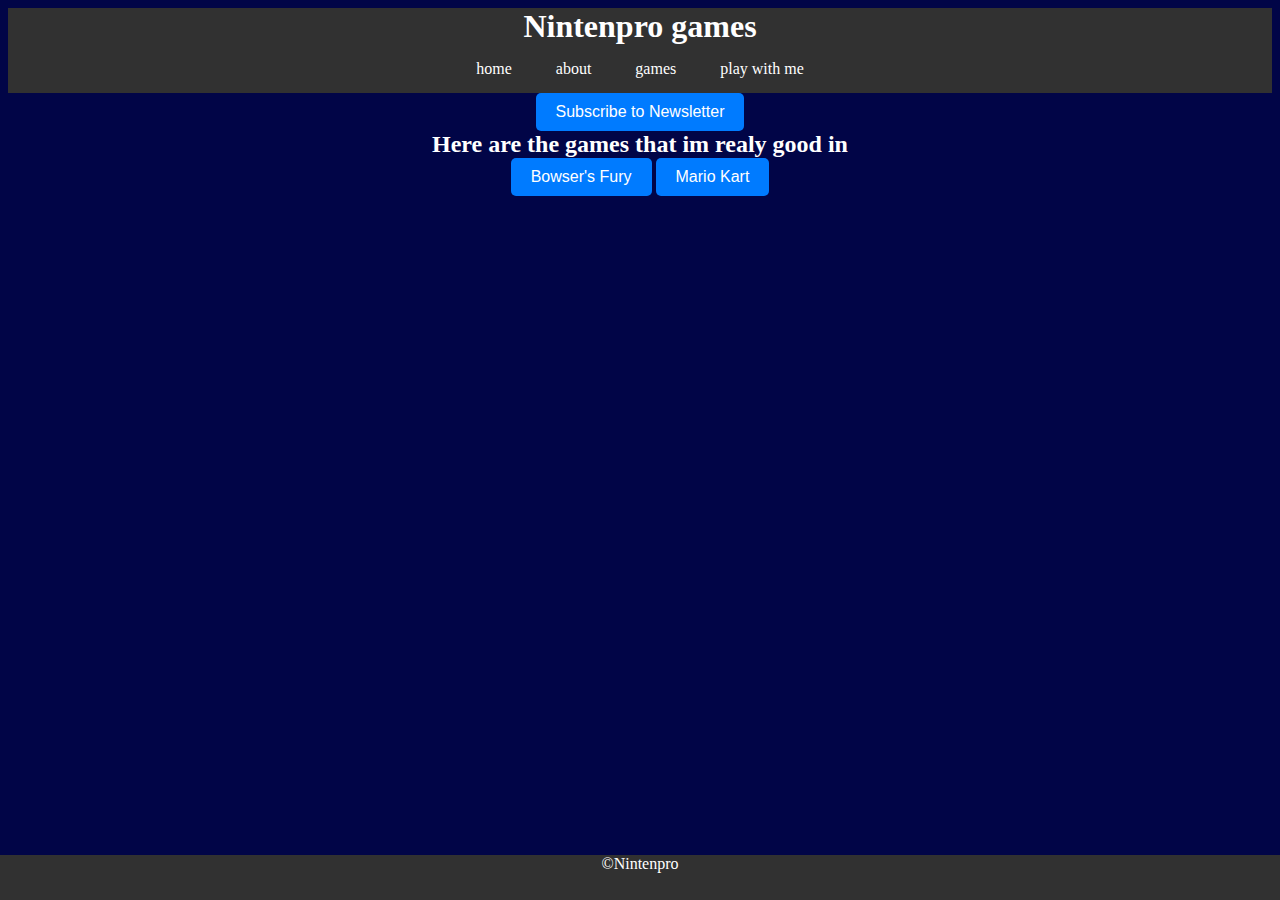
<file: games/index.html>
<!DOCTYPE html>
<html>
    <head>
        <title>
            nintenpro home page
        </title>
        <link rel="stylesheet" href="../styles.css">
        <link rel="icon" type="image/png" sizes="32x32" href="images/favicon-32x32.png">
                <meta name="keywords" content="nintenpro,Nintendo,nintendopro">
        <meta name="description" content="learn more about Nintenpro">
        <meta name="author" content="Nintenpro">
          <meta name="viewport" content="width=device-width, initial-scale=1.0">
    </head>
    <body>
        <style>
            body {
               background-color: rgb(1, 5, 71);
            }
        </style>
        <h1>
            Nintenpro games
        </h1>
        <ul>
            <li><a href="/nintenpro/">home</a></li>
            <li><a href="/nintenpro/about/">about</a></li>
            <li>
                <a href="/nintenpro/games/">games</a>
                <!-- Dropdown content -->
                <ul class="dropdown-content">
                    <li><a href="/nintenpro/games/mariokart/">mario kart</a></li>
                    <li><a href="/nintenpro/games/Bowser's Fury/">Bowser's Fury</a></li>
                </ul>
            </li>
            <li>
                <a href="/nintenpro/play/">play with me</a>
                <!-- Dropdown content -->
                <ul class="dropdown-content">
                    <li><a href="/nintenpro/play/mariokart/">mario kart</a></li>
                    <li><a href="/nintenpro/play/mario3Dworld/">Super mario 3D world</a></li>
                </ul>
            </li>
        </ul>
        <!-- Subscribe Button -->
<button id="openPopupBtn">Subscribe to Newsletter</button>

<!-- Popup Modal -->
<div id="newsletterPopup" class="popup">
    <div class="popup-content">
        <span class="close">&times;</span>
        <h2>Subscribe to our Newsletter</h2>
        <p>Get the newest info on Nintenpro's game records!</p>

        <!-- Embedded Google Form -->
        <iframe src="https://docs.google.com/forms/d/e/1FAIpQLScWwyCGatclEQYl_2QTfoMvaat0_KOzHvb9VX9JpsBKASpdTQ/viewform?usp=sf_link" width="100%" height="500px" frameborder="0"></iframe>
    </div>
</div>

<script>
    // Get elements
    const popup = document.getElementById("newsletterPopup");
    const openPopupBtn = document.getElementById("openPopupBtn");
    const closeBtn = document.getElementsByClassName("close")[0];

    // Open popup when the button is clicked
    openPopupBtn.onclick = function() {
        popup.style.display = "flex";
    }

    // Close popup when the close button (x) is clicked
    closeBtn.onclick = function() {
        popup.style.display = "none";
    }

    // Close popup when clicking outside of the popup
    window.onclick = function(event) {
        if (event.target == popup) {
            popup.style.display = "none";
        }
    }
</script>
        <br>
       <h2>
        Here are the games that im realy good in
       </h2>

    <div class="button-container">
        <button onclick="window.location.href='Bowser\'s Fury/';">Bowser's Fury</button>
        <button onclick="window.location.href='mariokart/';">Mario Kart</button>
    </div>
    
    </body>
    <footer>
        &#169;Nintenpro
    </footer>
</html>
</file>
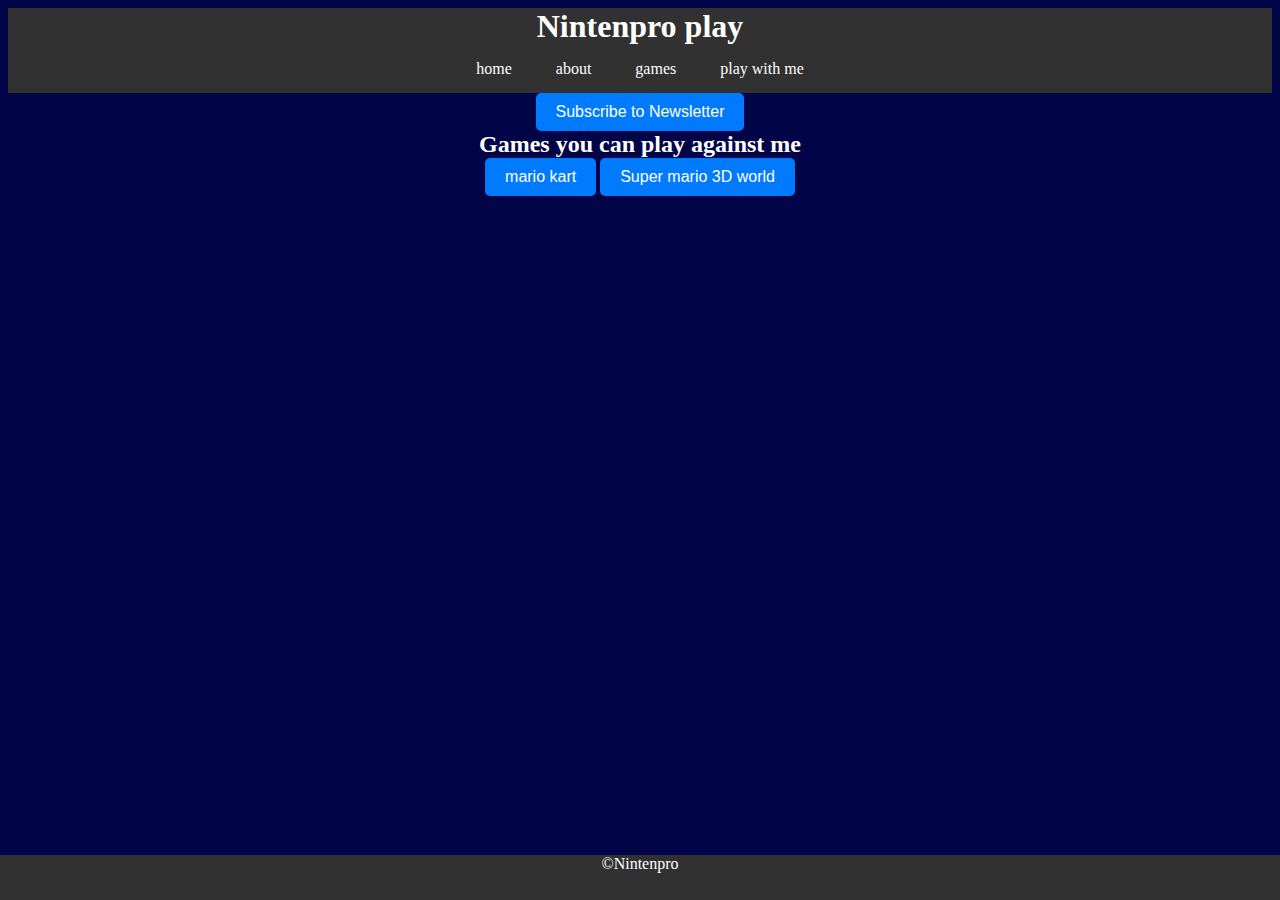
<file: play/index.html>
<!DOCTYPE html>
<html>
    <head>
        <title>
            nintenpro play
        </title>
        <link rel="stylesheet" href="../styles.css">
        <link rel="icon" type="image/png" sizes="32x32" href="images/favicon-32x32.png">
    </head>
    <body>
        <style>
            body {
               background-color: rgb(1, 5, 71);
            }
        </style>
        <h1>
            Nintenpro play
        </h1>
        <ul>
            <li><a href="/nintenpro/">home</a></li>
            <li><a href="/nintenpro/about/">about</a></li>
            <li>
                <a href="/nintenpro/games/">games</a>
                <!-- Dropdown content -->
                <ul class="dropdown-content">
                    <li><a href="/nintenpro/games/mariokart/">mario kart</a></li>
                    <li><a href="/nintenpro/games/Bowser's Fury/">Bowser's Fury</a></li>
                </ul>
            </li>
            <li>
                <a href="/nintenpro/play/">play with me</a>
                <!-- Dropdown content -->
                <ul class="dropdown-content">
                    <li><a href="/nintenpro/play/mariokart/">mario kart</a></li>
                    <li><a href="/nintenpro/play/mario3Dworld/">Super mario 3D world</a></li>
                </ul>
            </li>
        </ul>
        <!-- Subscribe Button -->
<button id="openPopupBtn">Subscribe to Newsletter</button>

<!-- Popup Modal -->
<div id="newsletterPopup" class="popup">
    <div class="popup-content">
        <span class="close">&times;</span>
        <h2>Subscribe to our Newsletter</h2>
        <p>Get the newest info on Nintenpro's game records!</p>

        <!-- Embedded Google Form -->
        <iframe src="https://docs.google.com/forms/d/e/1FAIpQLScWwyCGatclEQYl_2QTfoMvaat0_KOzHvb9VX9JpsBKASpdTQ/viewform?usp=sf_link" width="100%" height="500px" frameborder="0"></iframe>
    </div>
</div>

<script>
    // Get elements
    const popup = document.getElementById("newsletterPopup");
    const openPopupBtn = document.getElementById("openPopupBtn");
    const closeBtn = document.getElementsByClassName("close")[0];

    // Open popup when the button is clicked
    openPopupBtn.onclick = function() {
        popup.style.display = "flex";
    }

    // Close popup when the close button (x) is clicked
    closeBtn.onclick = function() {
        popup.style.display = "none";
    }

    // Close popup when clicking outside of the popup
    window.onclick = function(event) {
        if (event.target == popup) {
            popup.style.display = "none";
        }
    }
</script>
        <br>
    <h2>Games you can play against me</h2>
    <button onclick="window.location.href='Mariokart/';">mario kart</button>
    <button onclick="window.location.href='mario3Dworld/';">Super mario 3D world</button>
    </body>
    <footer>
        &#169;Nintenpro
    </footer>
</html>
</file>
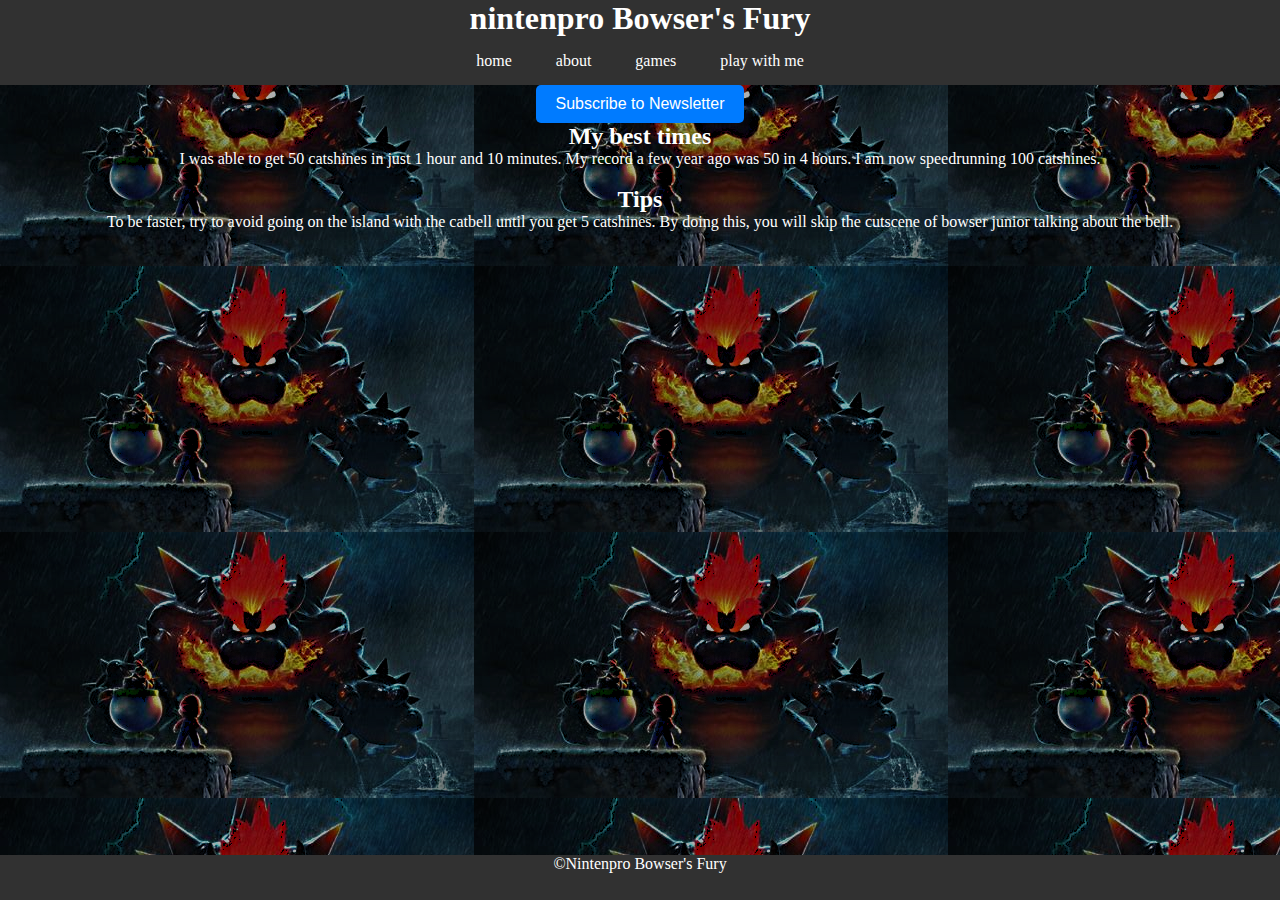
<file: games/Bowser's Fury/index.html>
<!DOCTYPE html>
<html>
    <head>
        <title>
            nintenpro Bowser's Fury
        </title>
        <link rel="stylesheet" href="../../styles.css">
        <link rel="icon" type="image/png" sizes="32x32" href="../../images/">
    </head>
    <body>
        <style>
            body {
              background-image: url('background.png');
              margin: 0%;
            }
            </style>
        <h1>
            nintenpro Bowser's Fury
        </h1>
        <ul>
            <li><a href="/nintenpro/">home</a></li>
            <li><a href="/nintenpro/about/">about</a></li>
            <li>
                <a href="/nintenpro/games/">games</a>
                <!-- Dropdown content -->
                <ul class="dropdown-content">
                    <li><a href="nintenpro/games/mariokart/">mario kart</a></li>
                    <li><a href="/nintenpro/games/Bowser's Fury/">Bowser's Fury</a></li>
                </ul>
            </li>
            <li>
                <a href="/nintenpro/play/">play with me</a>
                <!-- Dropdown content -->
                <ul class="dropdown-content">
                    <li><a href="/nintenpro/play/mariokart/">mario kart</a></li>
                    <li><a href="/nintenpro/play/mario3Dworld/">Super mario 3D world</a></li>
                </ul>
            </li>
        </ul>
        <!-- Subscribe Button -->
<button id="openPopupBtn">Subscribe to Newsletter</button>

<!-- Popup Modal -->
<div id="newsletterPopup" class="popup">
    <div class="popup-content">
        <span class="close">&times;</span>
        <h2>Subscribe to our Newsletter</h2>
        <p>Get the newest info on Nintenpro's game records!</p>

        <!-- Embedded Google Form -->
        <iframe src="https://docs.google.com/forms/d/e/1FAIpQLScWwyCGatclEQYl_2QTfoMvaat0_KOzHvb9VX9JpsBKASpdTQ/viewform?usp=sf_link" width="100%" height="500px" frameborder="0"></iframe>
    </div>
</div>

<script>
    // Get elements
    const popup = document.getElementById("newsletterPopup");
    const openPopupBtn = document.getElementById("openPopupBtn");
    const closeBtn = document.getElementsByClassName("close")[0];

    // Open popup when the button is clicked
    openPopupBtn.onclick = function() {
        popup.style.display = "flex";
    }

    // Close popup when the close button (x) is clicked
    closeBtn.onclick = function() {
        popup.style.display = "none";
    }

    // Close popup when clicking outside of the popup
    window.onclick = function(event) {
        if (event.target == popup) {
            popup.style.display = "none";
        }
    }
</script>
    <h2>My best times</h2>
      <p>I was able to get 50 catshines in just 1 hour and 10 minutes. My record a few year ago was 50 in 4 hours. I am now speedrunning 100 catshines.</p>
      <br>
      <h2>Tips</h2>
      <p>To be faster, try to avoid going on the island with the catbell until you get 5 catshines. By doing this, you will skip the cutscene of bowser junior talking about the bell.</p>
    </body>
    <footer>
        &#169;Nintenpro Bowser's Fury 
    </footer>
</html>
</file>
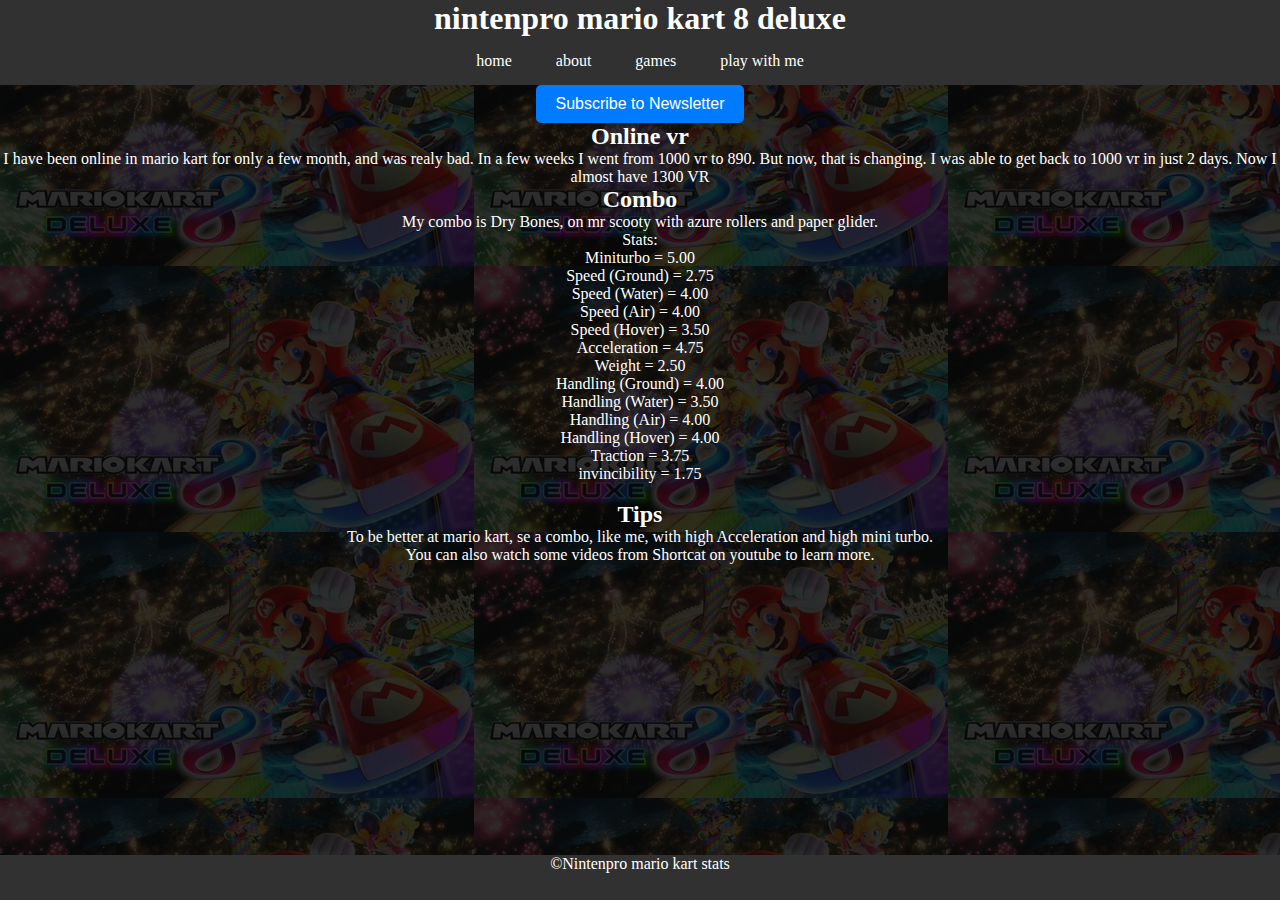
<file: games/mariokart/index.html>
<!DOCTYPE html>
<html>
    <head>
        <title>
            nintenpro mario kart stats
        </title>
        <link rel="stylesheet" href="../../styles.css">
        <link rel="icon" type="image/png" sizes="32x32" href="images/favicon-32x32.png">
    </head>
    <body>
        <style>
            body {
              background-image: url('background.png');
              margin: 0%;
            }
            </style>
        <h1>
            nintenpro mario kart 8 deluxe
        </h1>
        <ul>
            <li><a href="/nintenpro/">home</a></li>
            <li><a href="/nintenpro/about/">about</a></li>
            <li>
                <a href="/nintenpro/games/">games</a>
                <!-- Dropdown content -->
                <ul class="dropdown-content">
                    <li><a href="/nintenpro/games/mariokart/">mario kart</a></li>
                    <li><a href="/nintenpro/games/Bowser's Fury/">Bowser's Fury</a></li>
                </ul>
            </li>
            <li>
                <a href="/nintenpro/play/">play with me</a>
                <!-- Dropdown content -->
                <ul class="dropdown-content">
                    <li><a href="/nintenpro/play/mariokart/">mario kart</a></li>
                    <li><a href="/nintenpro/play/mario3Dworld/">Super mario 3D world</a></li>
                </ul>
            </li>
        </ul>
        <!-- Subscribe Button -->
<button id="openPopupBtn">Subscribe to Newsletter</button>

<!-- Popup Modal -->
<div id="newsletterPopup" class="popup">
    <div class="popup-content">
        <span class="close">&times;</span>
        <h2>Subscribe to our Newsletter</h2>
        <p>Get the newest info on Nintenpro's game records!</p>

        <!-- Embedded Google Form -->
        <iframe src="https://docs.google.com/forms/d/e/1FAIpQLScWwyCGatclEQYl_2QTfoMvaat0_KOzHvb9VX9JpsBKASpdTQ/viewform?usp=sf_link" width="100%" height="500px" frameborder="0"></iframe>
    </div>
</div>

<script>
    // Get elements
    const popup = document.getElementById("newsletterPopup");
    const openPopupBtn = document.getElementById("openPopupBtn");
    const closeBtn = document.getElementsByClassName("close")[0];

    // Open popup when the button is clicked
    openPopupBtn.onclick = function() {
        popup.style.display = "flex";
    }

    // Close popup when the close button (x) is clicked
    closeBtn.onclick = function() {
        popup.style.display = "none";
    }

    // Close popup when clicking outside of the popup
    window.onclick = function(event) {
        if (event.target == popup) {
            popup.style.display = "none";
        }
    }
</script>
        <h2>
            Online vr
        </h2>
        <p>I have been online in mario kart for only a few month, and was realy bad. In a few weeks I went from 1000 vr to 890. But now, that is changing. I was able to get back to 1000 vr in just 2 days. Now I almost have 1300 VR</p>
        <h2>
            Combo
        </h2>
        <p>
            My combo is Dry Bones, on mr scooty with azure rollers and paper glider.
        </p>
        <p>
            Stats:
            <br>
            Miniturbo = 5.00
            <br>
            Speed (Ground) = 2.75
            <br>
            Speed (Water) = 4.00
            <br>
            Speed (Air) = 4.00
            <br>
            Speed (Hover) = 3.50
            <br>
            Acceleration = 4.75
            <br>
            Weight = 2.50
            <br>
            Handling (Ground) = 4.00
            <br>
            Handling (Water) = 3.50
            <br>
            Handling (Air) = 4.00
            <br>
            Handling (Hover) = 4.00
            <br>
            Traction = 3.75
<br>
            invincibility = 1.75
            <br>

        </p>
        <br>
        <h2>Tips</h2>
        <p>To be better at mario kart, se a combo, like me, with high Acceleration and high mini turbo.</p>
        <p>You can also watch some videos from Shortcat on youtube to learn more.</p>
        <br>
    </body>
    <footer>
        &#169;Nintenpro mario kart stats
    </footer>
</html>
</file>
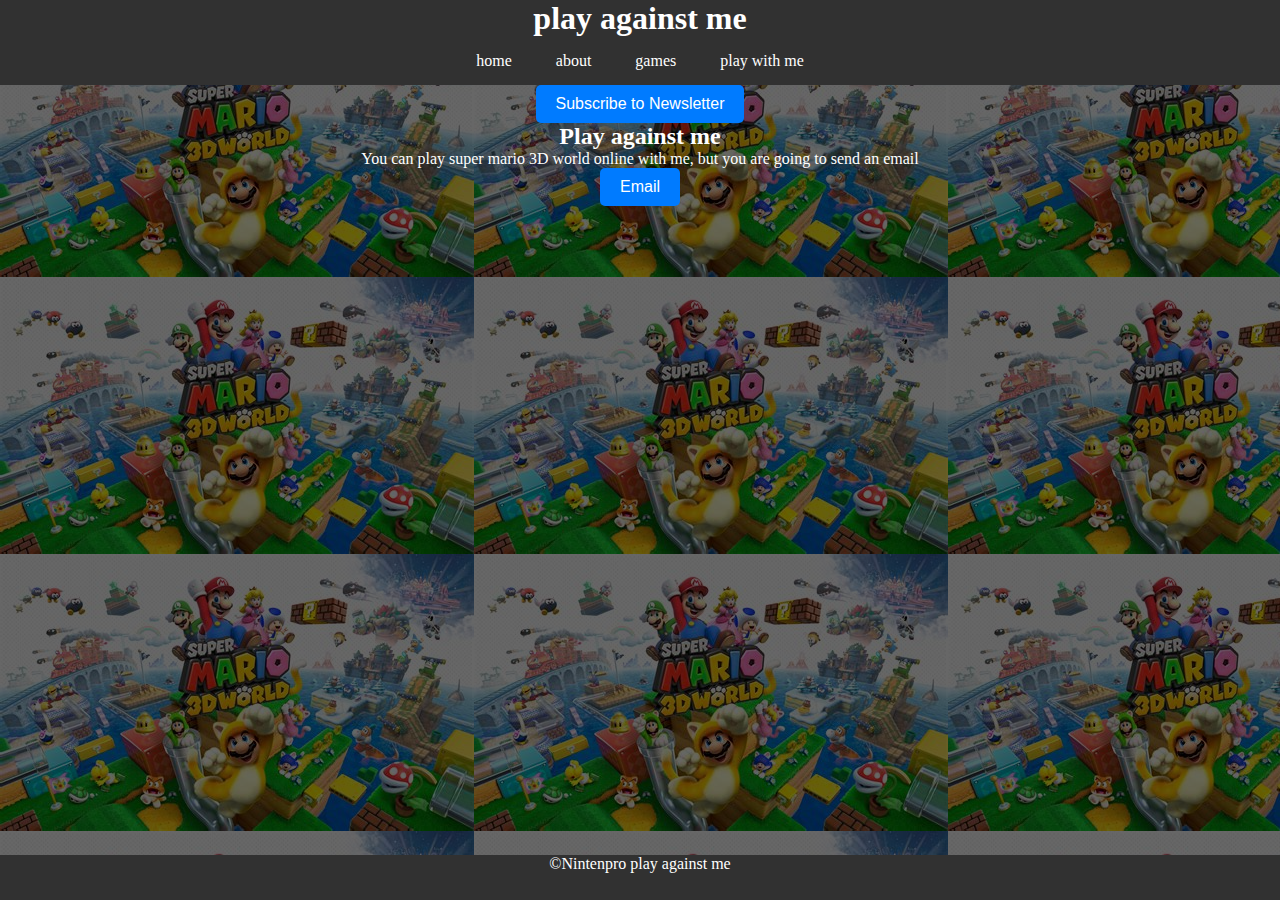
<file: play/mario3Dworld/index.html>
<!DOCTYPE html>
<html>
    <head>
        <title>
            nintenpro play against him
        </title>
        <link rel="stylesheet" href="../../styles.css">
        <link rel="icon" type="image/png" sizes="32x32" href="images/favicon-32x32.png">
                <meta name="keywords" content="nintenpro,Nintendo,nintendopro">
        <meta name="description" content="learn more about Nintenpro">
        <meta name="author" content="Nintenpro">
          <meta name="viewport" content="width=device-width, initial-scale=1.0">
    </head>
    <body>
        <style>
            body {
              background-image: url('background.png');
              margin: 0%;
            }
            </style>
        <h1>
            play against me
        </h1>
        <ul>
            <li><a href="/nintenpro/">home</a></li>
            <li><a href="/nintenpro/about/">about</a></li>
            <li>
                <a href="/nintenpro/">games</a>
                <!-- Dropdown content -->
                <ul class="dropdown-content">
                    <li><a href="/nintenpro/games/mariokart/">mario kart</a></li>
                    <li><a href="/nintenpro/games/Bowser's Fury/">Bowser's Fury</a></li>
                </ul>
            </li>
            <li>
                <a href="/nintenpro/play/">play with me</a>
                <!-- Dropdown content -->
                <ul class="dropdown-content">
                    <li><a href="/nintenpro/play/mariokart/">mario kart</a></li>
                    <li><a href="/nintenpro/play/mario3Dworld/">Super mario 3D world</a></li>
                </ul>
            </li>
        </ul>
        <!-- Subscribe Button -->
<button id="openPopupBtn">Subscribe to Newsletter</button>

<!-- Popup Modal -->
<div id="newsletterPopup" class="popup">
    <div class="popup-content">
        <span class="close">&times;</span>
        <h2>Subscribe to our Newsletter</h2>
        <p>Get the newest info on Nintenpro's game records!</p>

        <!-- Embedded Google Form -->
        <iframe src="https://docs.google.com/forms/d/e/1FAIpQLScWwyCGatclEQYl_2QTfoMvaat0_KOzHvb9VX9JpsBKASpdTQ/viewform?usp=sf_link" width="100%" height="500px" frameborder="0"></iframe>
    </div>
</div>

<script>
    // Get elements
    const popup = document.getElementById("newsletterPopup");
    const openPopupBtn = document.getElementById("openPopupBtn");
    const closeBtn = document.getElementsByClassName("close")[0];

    // Open popup when the button is clicked
    openPopupBtn.onclick = function() {
        popup.style.display = "flex";
    }

    // Close popup when the close button (x) is clicked
    closeBtn.onclick = function() {
        popup.style.display = "none";
    }

    // Close popup when clicking outside of the popup
    window.onclick = function(event) {
        if (event.target == popup) {
            popup.style.display = "none";
        }
    }
</script>
      <h2>Play against me</h2>
      <p>You can play super mario 3D world online with me, but you are going to send an email</p>
      <button onclick="window.location.href='https://mail.google.com/mail/u/0/?hl=nl#inbox?compose=CllgCJNsvPjVTkhVtjlRGqqhsXdsvKpbTfqfWVMGSSHcmPrqdNbTGbhMjLTXlKRcNrVrjqWFFTg';">Email</button>
    </body>
    <footer>
        &#169;Nintenpro play against me
    </footer>
</html>
</file>
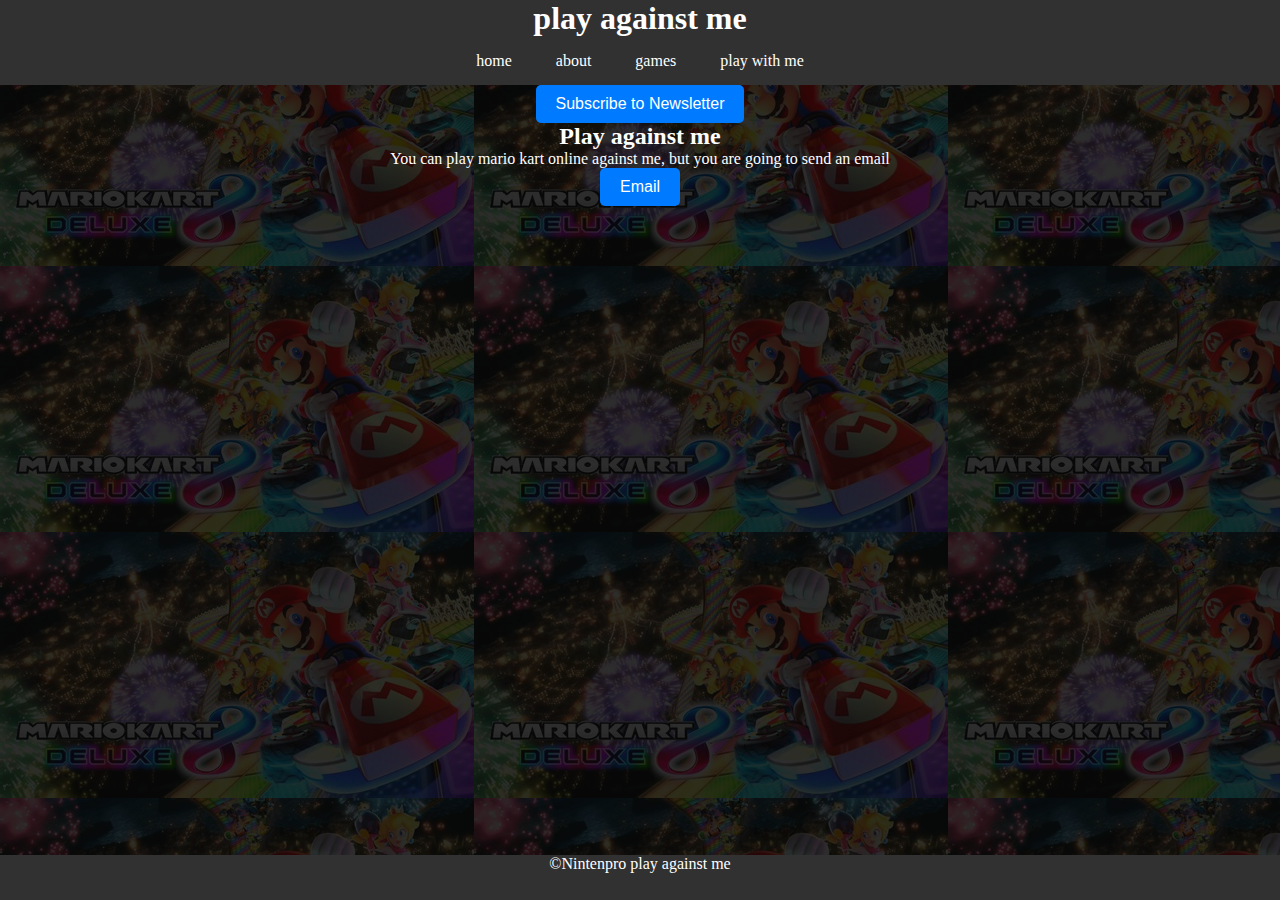
<file: play/mariokart/index.html>
<!DOCTYPE html>
<html>
    <head>
        <title>
            nintenpro play against him
        </title>
        <link rel="stylesheet" href="../../styles.css">
        <link rel="icon" type="image/png" sizes="32x32" href="../../images/">
    </head>
    <body>
        <style>
            body {
              background-image: url('background.png');
              margin: 0%;
            }
            </style>
        <h1>
            play against me
        </h1>
        <ul>
            <li><a href="/nintenpro/">home</a></li>
            <li><a href="/nintenpro/about/">about</a></li>
            <li>
                <a href="/nintenpro/">games</a>
                <!-- Dropdown content -->
                <ul class="dropdown-content">
                    <li><a href="/nintenpro/games/mariokart/">mario kart</a></li>
                    <li><a href="/nintenpro/games/Bowser's Fury/">Bowser's Fury</a></li>
                </ul>
            </li>
            <li>
                <a href="/nintenpro/play/">play with me</a>
                <!-- Dropdown content -->
                <ul class="dropdown-content">
                    <li><a href="/nintenpro/play/mariokart/">mario kart</a></li>
                    <li><a href="/nintenpro/play/mario3Dworld/">Super mario 3D world</a></li>
                </ul>
            </li>
        </ul>
        <!-- Subscribe Button -->
<button id="openPopupBtn">Subscribe to Newsletter</button>

<!-- Popup Modal -->
<div id="newsletterPopup" class="popup">
    <div class="popup-content">
        <span class="close">&times;</span>
        <h2>Subscribe to our Newsletter</h2>
        <p>Get the newest info on Nintenpro's game records!</p>

        <!-- Embedded Google Form -->
        <iframe src="https://docs.google.com/forms/d/e/1FAIpQLScWwyCGatclEQYl_2QTfoMvaat0_KOzHvb9VX9JpsBKASpdTQ/viewform?usp=sf_link" width="100%" height="500px" frameborder="0"></iframe>
    </div>
</div>

<script>
    // Get elements
    const popup = document.getElementById("newsletterPopup");
    const openPopupBtn = document.getElementById("openPopupBtn");
    const closeBtn = document.getElementsByClassName("close")[0];

    // Open popup when the button is clicked
    openPopupBtn.onclick = function() {
        popup.style.display = "flex";
    }

    // Close popup when the close button (x) is clicked
    closeBtn.onclick = function() {
        popup.style.display = "none";
    }

    // Close popup when clicking outside of the popup
    window.onclick = function(event) {
        if (event.target == popup) {
            popup.style.display = "none";
        }
    }
</script>
      <h2>Play against me</h2>
      <p>You can play mario kart online against me, but you are going to send an email</p>
      <button onclick="window.location.href='https://mail.google.com/mail/u/0/#inbox?compose=CllgCKCJFLWtjgLbJBZgQFlcmJrprrNfFwkQFRpcnjrNXKWLhMTWdJdNgnzPrgVwKfMBhCnrqJq';">Email</button>
    </body>
    <footer>
        &#169;Nintenpro play against me
    </footer>
</html>
</file>
<file: styles.css>
p {text-align: center; margin: 0%; color: white;}
h1 {text-align: center;
     color: rgb(255, 255, 255);
     margin: 0%;
     background-color: rgb(49, 49, 49);
}
button {
    padding: 10px 20px;
    font-size: 16px;
    cursor: pointer;
    background-color: #007bff;
    color: white;
    border: none;
    border-radius: 5px;
    transition: background-color 0.3s;
}
h2 {text-align: center;
    color: rgb(255, 255, 255);
   margin: 0%;}
footer {position: fixed;
    left: 0;
    bottom: 0;
    width: 100%;
    height: 5%;
    color: white;
    text-align: center;
    background-color: rgb(49, 49, 49);}
    ul {
        list-style-type: none;
        padding: 0;
        margin: 0;
        background-color: rgb(49, 49, 49);
        text-align: center;
        margin: 0;
        padding: 0;
        box-sizing: border-box;
    }
    li {
        display: inline-block;
        position: relative;
    }
    li a {
        display: block;
        padding: 15px 20px;
        text-decoration: none;
        color: rgb(255, 255, 255);
        background-color: rgb(49, 49, 49);
    }
    li a:hover {
        background-color: #555;
    }
    
    /* Dropdown content (hidden by default) */
    .dropdown-content {
        display: none;
        position: absolute;
        background-color: rgba(49, 49, 49, 0);
        color: rgb(255, 255, 255);
        min-width: 160px;
        top: 100%;
        left: 0;
        z-index: 1;
    }
    /* Dropdown links */
    .dropdown-content a {
        display: block;
        padding: 10px 20px;
        color: rgb(255, 255, 255);
        text-decoration: none;
    }
    .dropdown-content a:hover {
        background-color: #555;
    }
    
    /* Show the dropdown when hovering over the parent li */
    li:hover .dropdown-content {
        display: block;
    }
    body {
        text-align: center;
    }
    
    /* Subscribe Button Styling */
    #openPopupBtn {
        padding: 10px 20px;
        font-size: 16px;
        cursor: pointer;
        background-color: #007bff;
        color: white;
        border: none;
        border-radius: 5px;
        transition: background-color 0.3s;
    }
    
    #openPopupBtn:hover {
        background-color: #0056b3;
    }
    
    /* Popup Modal Styling */
    .popup {
        display: none; /* Hidden by default */
        position: fixed;
        top: 0;
        left: 0;
        width: 100%;
        height: 100%;
        background-color: rgba(0, 0, 0, 0.5);
        justify-content: center;
        align-items: center;
    }
    
    .popup-content {
        background-color: #fff;
        padding: 20px;
        width: 150%;
        max-width: 500px;
        border-radius: 8px;
        text-align: left;
        position: relative;
        align-items: center;
        justify-content: center;
    }
    
    .close {
        position: absolute;
        top: 10px;
        right: 10px;
        font-size: 24px;
        cursor: pointer;
    }
.popup {
    p {color: black;}
    h2 {color: black}
}
input[type=text], select, textarea {
    width: 100%;
    padding: 12px;
    border: 1px solid #ccc;
    border-radius: 4px;
    box-sizing: border-box;
    margin-top: 6px;
    margin-bottom: 16px;
    resize: vertical;
  }
  
  input[type=submit] {
    background-color: #4CAF50;
    color: white;
    padding: 12px 20px;
    border: none;
    border-radius: 4px;
    cursor: pointer;
  }
  
  input[type=submit]:hover {
    background-color: #45a049;
  }
  
  .container {
    border-radius: 5px;
    background-color: #f2f2f2;
    padding: 20px;
  }
</file>
